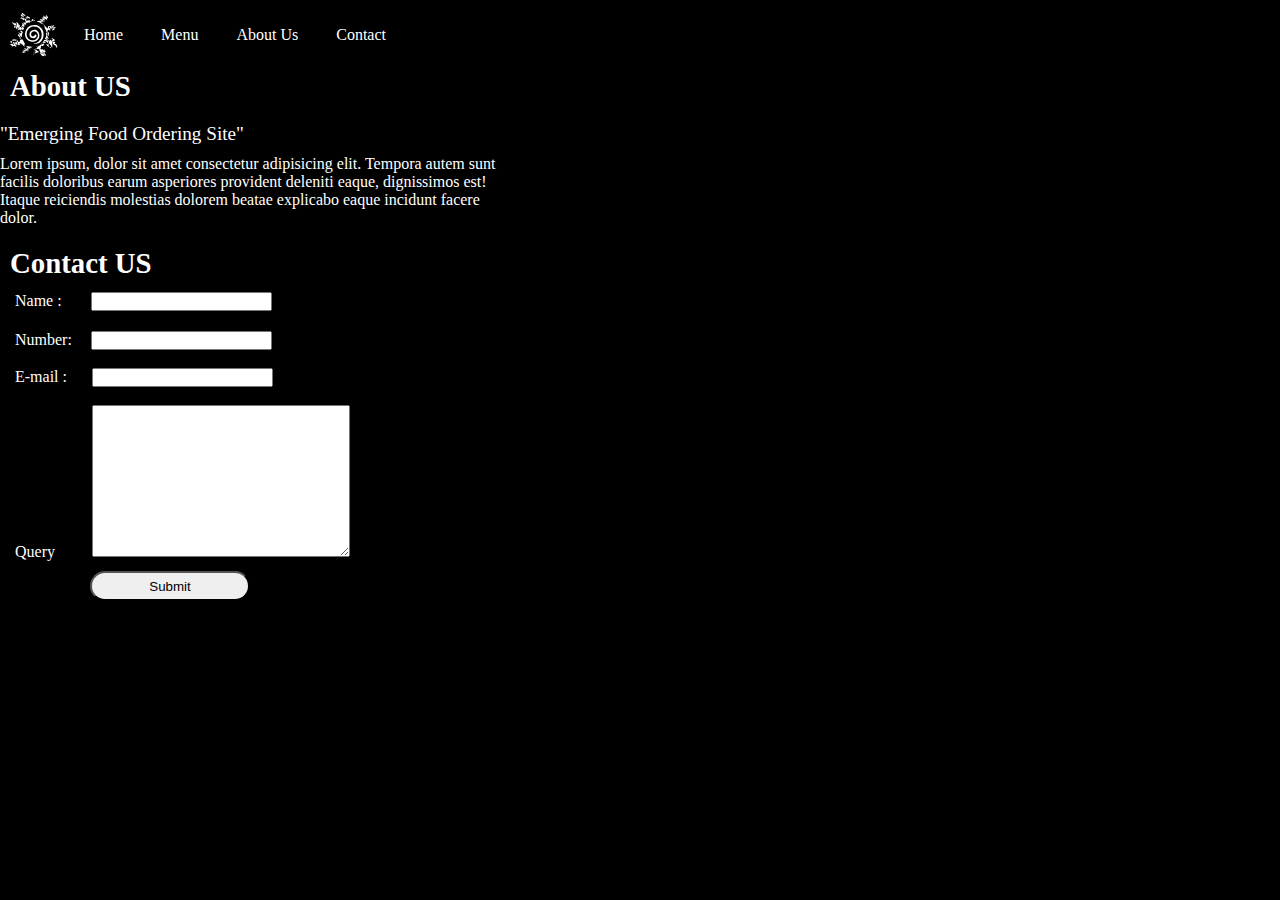
<file: pages/contactus.html>
<!DOCTYPE html>
<html lang="en">

<head>
    <meta charset="UTF-8">
    <meta http-equiv="X-UA-Compatible" content="IE=edge">
    <meta name="viewport" content="width=device-width, initial-scale=1.0">
    <link rel="icon" href="../CSS/IMAGES/kurma seal.jpg" type="image/x-icon">
    <link rel="stylesheet" href="../CSS/style-pc.css">

    <title>Contact Us</title>
</head>
<style>
    body{
        background-color: black;
        display: flex;
        flex-direction: column;
    }
</style>
<body>

    <section class="nav">
        <div class="logo">
            <a href=""><img src="../CSS/IMAGES/kurma-seal.svg" alt=""></a>
        </div>
        <ul class="items">
            <li><a href="../index.html">Home</a> </li>
            <li><a href="./menu.html">Menu</a></li>
            <li><a href="./contactus.html">About Us</a></li>
            <li><a href="./contactus.html">Contact</a></li>

        </ul>

    </section>

        
    <section class="about"> 
        <h2 style="font-size: 1.8rem; margin-top: 60px;" >About US</h2>
        <p style="font-size: 1.2rem; margin-top: 10px;">
            "Emerging Food Ordering Site"
        </p>
        <p>
            Lorem ipsum, dolor sit amet consectetur adipisicing elit. Tempora autem sunt facilis doloribus earum asperiores provident deleniti eaque, dignissimos est! Itaque reiciendis molestias dolorem beatae explicabo eaque incidunt facere dolor.
        </p>
    </section>



    <section class="cont">
        <h2 style="font-size: 1.8rem;">Contact US</h2>
        <div class="contact">
            <label for="name">Name :</label>
            <input type="text" id="name"><br><br>
            <label for="tel">Number:</label>
            <input type="tel"><br><br>
            <label for="Email">E-mail :</label>
            <input type="email" id="email"><br><br>
            <label for="">Query</label>
            <textarea name="" id="" cols="30" rows="10" style="display: inline-block; margin-left: 18px;"></textarea>
            <input type="submit" id="smt" value="Submit" style="display: block; margin-top: 10px;">
        </div>
    </section>
</body>

</html>
</file>
<file: CSS/style-pc.css>
*{
    margin: 0px;
    padding: 0px;
}

html{
    scroll-behavior: smooth;
}

body{
    color: white;
    display: flex;
    flex-direction: column;
}


/* navigation bar */
.logo img{
    height: 65px;
    width: 65px;
    filter: invert();
    transform: rotate(90deg);
}

.nav{
    display: flex;
    height: 7.8vh;
    position: fixed;
    color: white;
    background-color: black;
    align-items: center;
    width: 100%;
}

.items{
    display: flex;
    list-style: none;
    flex-wrap: wrap;
    width: auto;
}

.items  li a{
    text-decoration: none;
    color: white;
    margin: 8px 3px;
    padding: 4px 16px;
}

.items  li a:hover{
    cursor: pointer;
    color: grey;
}


.top{

display: flex;
height: 721px;
background-color: black;
color: white;
flex-direction: column;
justify-content: center;
align-items: center;
text-align: center;
padding: 0px 150px;
z-index: -1;

}

.top::before{
    content: "";
    position: absolute;
    background: url('IMAGES/food.jpg') no-repeat center center/cover;
    height: 721px;
    width: 100%;
    z-index: -1;
    opacity: 60%;
}

.top p{
    width: auto;
}


.mid{
    width: 100%;
    display: flex;
    flex-direction: column;
    color: black;
    text-align: center;
}

.mid a{
    text-decoration: none;
    color: black;
}

.mid img{
    
    height: 200px;

}
.order{
    margin: 10px 20px;
    padding: 20px 30px ;
    
    background-color: rgb(250, 228, 220);
    border-radius: 8px;
}

.dine{
    margin: 10px 20px;
    padding: 20px 30px ;
   
    background-color: rgb(213, 238, 247);
    border-radius: 8px;
}


.serv{
    margin: 10px 20px;
    padding: 20px 30px ;
    
    background-color: rgb(219, 248, 219);
    border-radius: 8px;
}


.cod{
    height: 150px;
    width: 150px;
    margin: 10px 50px;

}

.footer{
    width: 100%;
    height: auto;
    display: flex;
    flex-direction: column;
    background-color: black;
    text-align: center;
}

.contact form{
    display: flex;
    flex-direction: column;
}
.contact form input{
    width: 270px;
    margin: 3px 0px;
    padding: 2px;
}

#name{
    margin: 2px 10px;
}
#email{
    margin: 0px 6px;
}
#smt{
    width: 160px;
    height: 30px;
    margin: 0px 90px;
    border-radius: 50px;
    cursor: pointer;
}

.cont{
    color: white;
    margin-top: 10px;
}

.about p{
    font-size: 1rem;
    width: 500px;
    margin-top: 10px;
}
/* utility calss */

h1{
    font-size: 3.9rem;
    padding: 12px;
}

h2{
    font-size: 2.8rem;
    padding: 10px 10px;
}

label{
    padding: 5px 15px;
}
</file>
